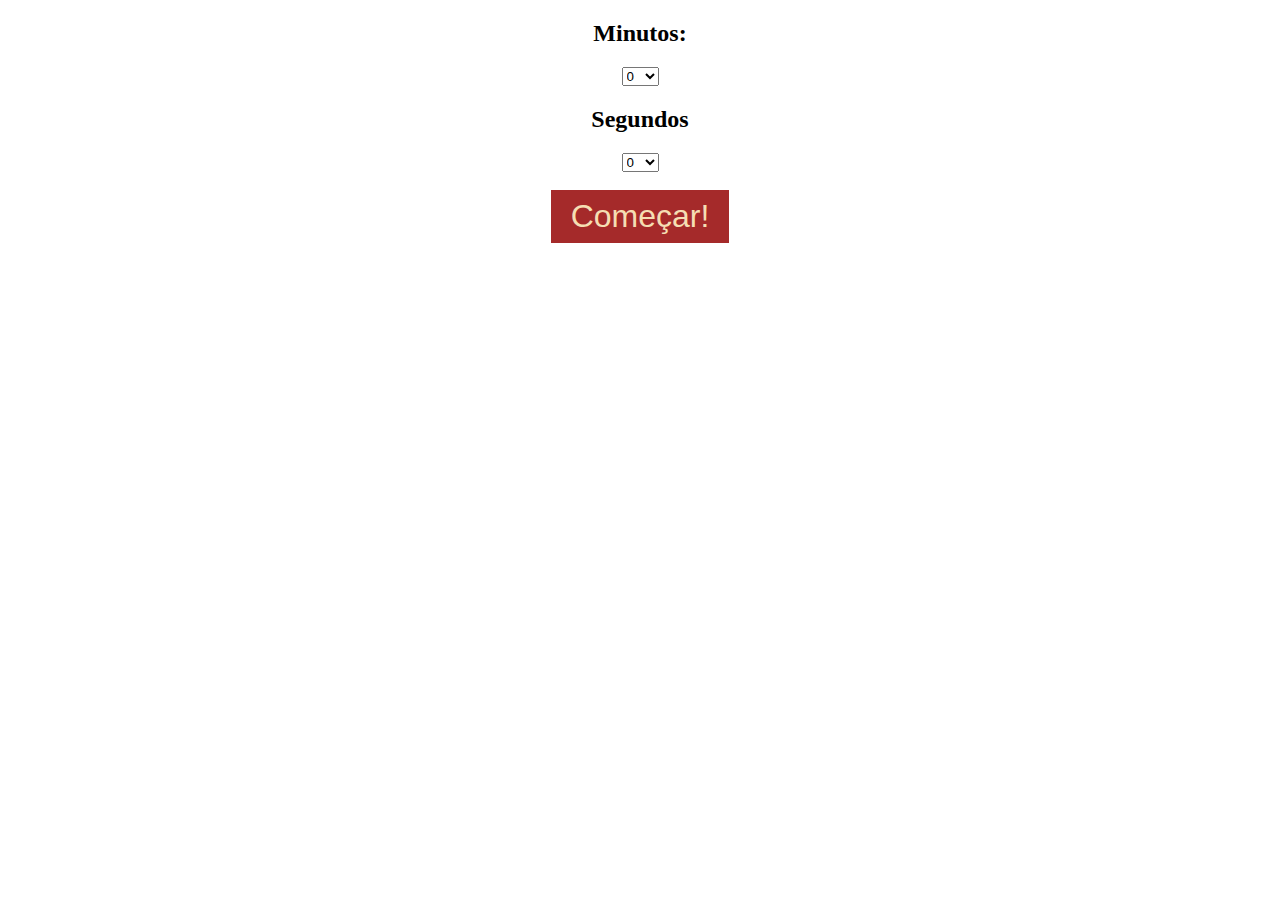
<file: Despertador/index.html>
<!DOCTYPE html>
<html lang="en">
<head>
    <title>Document</title>
    <style>
        .container{
            text-align: center;
        }

        body{
        }

        button{
            background-color: brown;
            color: wheat;
            font-size: 32px;
            padding: 8px 20px;
            cursor: pointer;
            border: 0;
        }


    </style>
</head>
<body>
    <audio id="sound" src="alarme.mp3" style="display: none;"></audio>

    <div class="container">
        <h2>Minutos:</h2>
        <select name="minutos" id="minutos"></select>

        <h2>Segundos</h2>
        <select name="segundos" id="segundos"></select>
        <br>
        <br>
        <button id="comecar">Começar!</button>

        <div id="display">
            <h3></h3>
        </div>

    </div>
    
    <script>
        var display = document.getElementById('display');

        var minutos = document.getElementById('minutos');
        var segundos = document.getElementById('segundos');
        
        var Comecar = document.getElementById('comecar');

        var cronometroSeg;

        var minutoAtual;
        var segundosAtual;

        var interval;

        for(var i = 0; i <= 60; i++){
            minutos.innerHTML+='<option value="'+i+'">'+i+'</option>';
            
        }

        for(var i = 0; i <= 60; i++){
            segundos.innerHTML+='<option value="'+i+'">'+i+'</option>';
        }

        Comecar.addEventListener('click',function(){
            minutoAtual = minutos.value;
            segundosAtual = segundos.value;

            display.childNodes[1].innerHTML = minutoAtual + ":"+segundosAtual;

            interval = setInterval(function(){

                segundosAtual--;
                if(segundosAtual <= 0){
                    if(minutoAtual > 0){
                        minutoAtual--;
                        segundosAtual = 59                
                    }else{
                        alert("Fim!");
                        document.getElementById("sound").play();
                        clearInterval(interval);
                    }
                }
                
                display.childNodes[1].innerHTML = minutoAtual + ":"+segundosAtual;
            },1000);
            

        });
    </script>

</body>
</html>
</file>
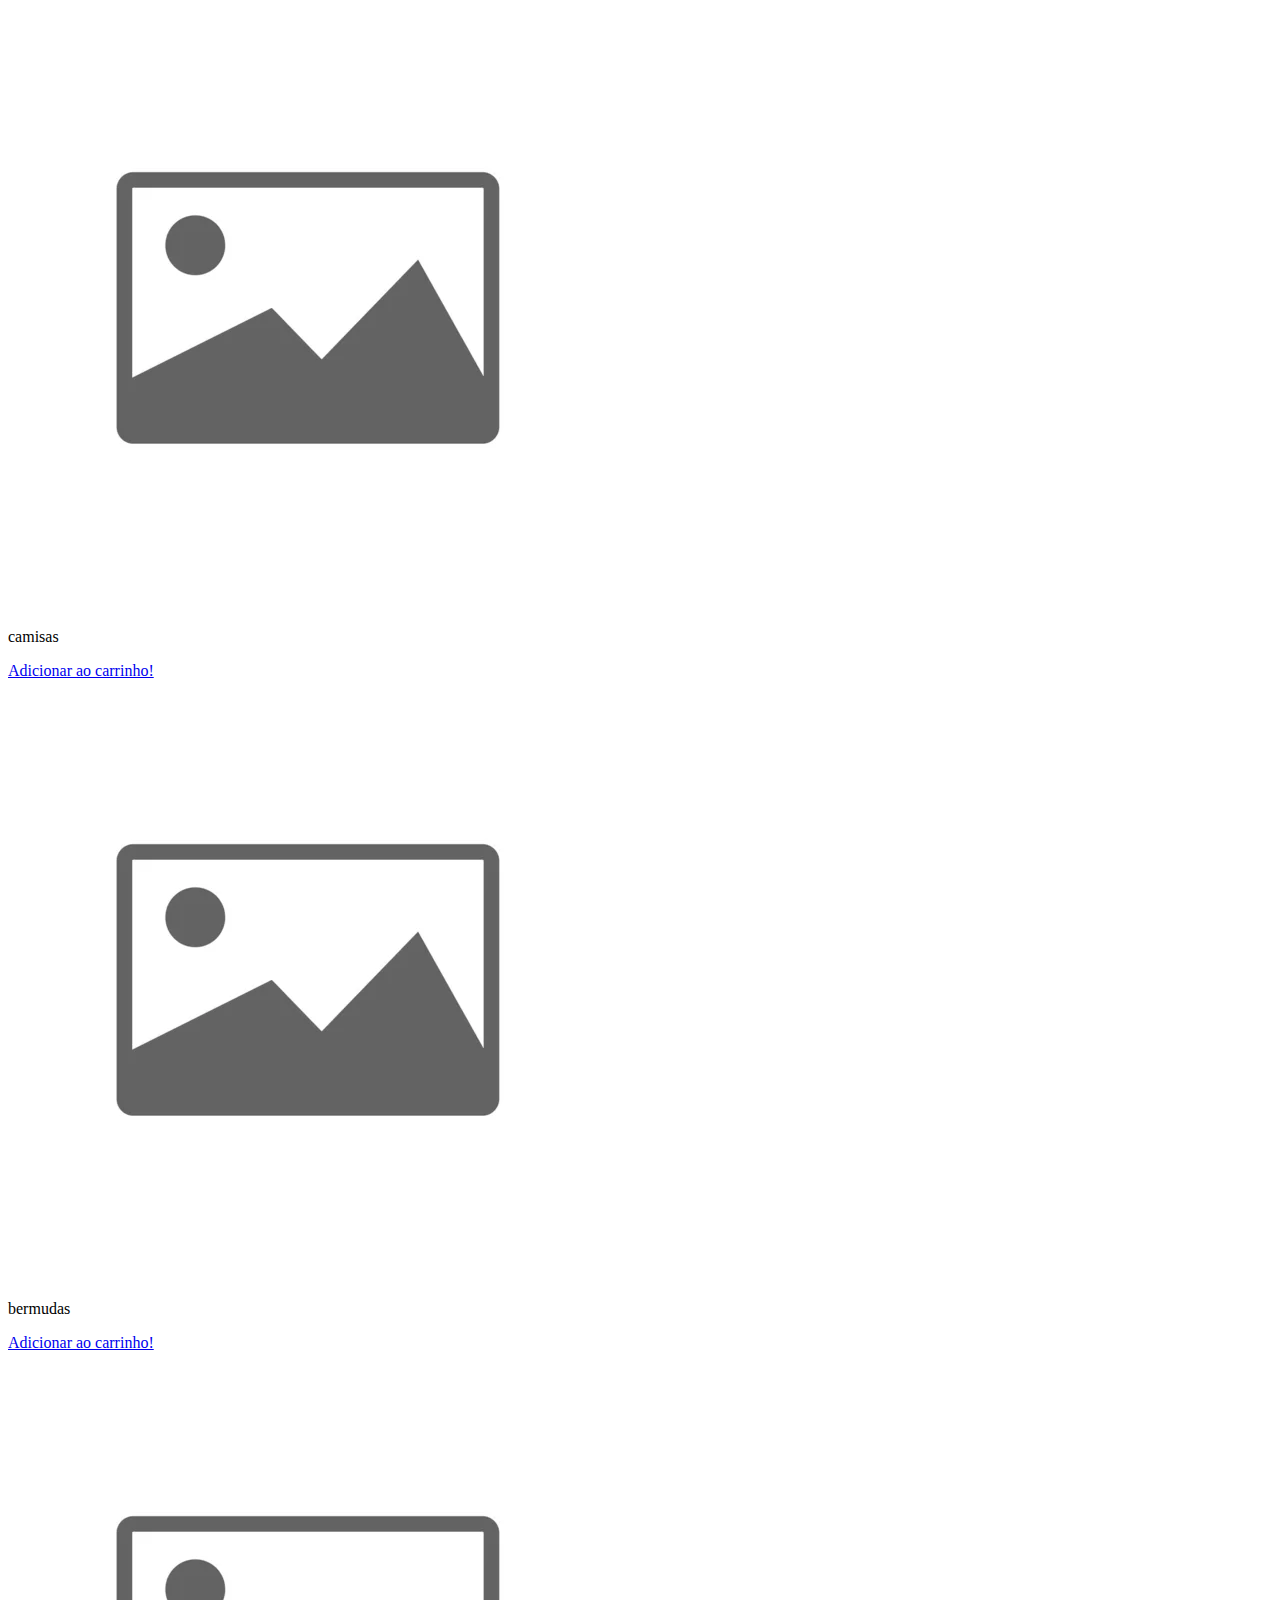
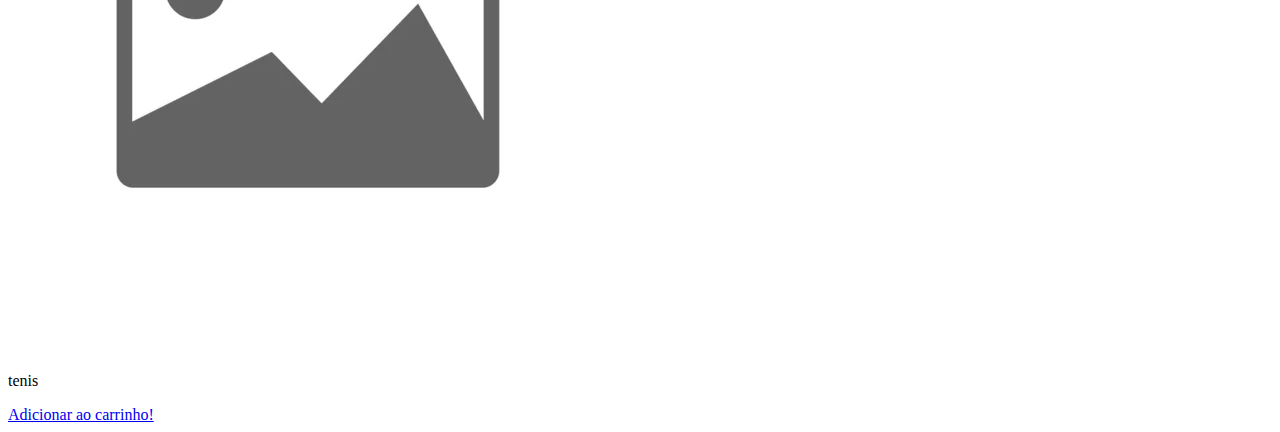
<file: Site de Venda/index.html>
<!DOCTYPE html>
<html lang="en">
<head>
    <meta charset="UTF-8">
    <meta name="viewport" content="width=device-width, initial-scale=1.0">
    <title>Loja Virtual</title>
</head>


<body>
    <div id="produtos">

    </div><!--profutos-->

    <div id="carrinhos">

    </div><!--carrinho-->

    <script src="script.js"></script>
    
</body>


</html>
</file>
